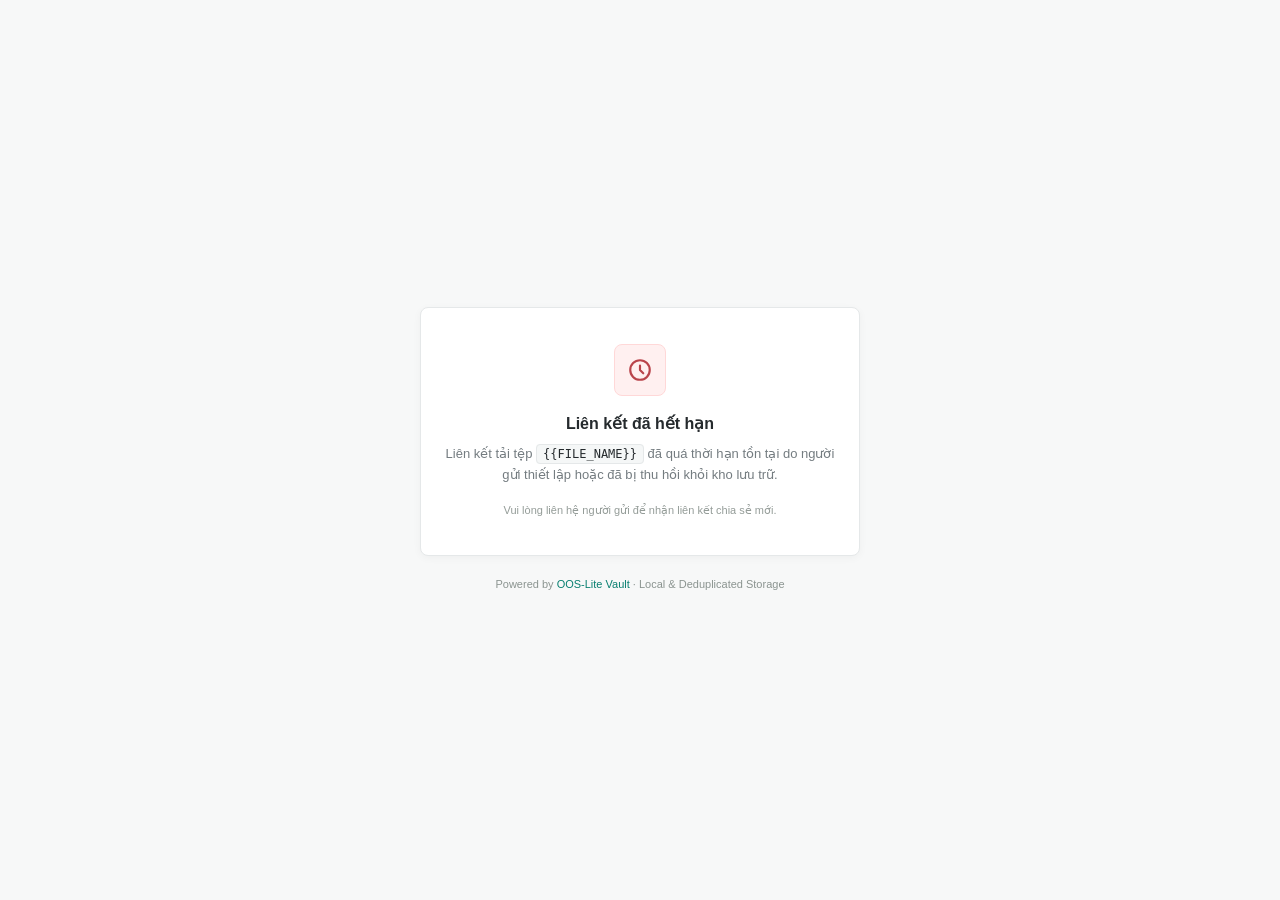
<file: cli/src/ui/share_expired.html>
<!DOCTYPE html>
<html lang="vi">
<head>
  <meta charset="UTF-8">
  <meta name="viewport" content="width=device-width, initial-scale=1.0">
  <title>Liên kết đã hết hạn · OOS-Lite Secure Drop</title>
  <link rel="icon" type="image/svg+xml" href="data:image/svg+xml,<svg xmlns='http://www.w3.org/2000/svg' viewBox='0 0 100 100'><rect width='100' height='100' rx='22' fill='%23087f70'/><path d='M30 35 L70 35 L70 65 L30 65 Z' fill='none' stroke='white' stroke-width='8'/><circle cx='50' cy='50' r='8' fill='white'/></svg>">
  <style>
    :root {
      color-scheme: light;
      --ink: #252a2d;
      --muted: #747c80;
      --line: #e5e8e9;
      --soft: #f5f7f7;
      --card-bg: #ffffff;
      --accent: #087f70;
      --danger: #b9444b;
      --danger-soft: #fff0f0;
      --danger-border: #ffd8d8;
    }

    * { box-sizing: border-box; margin: 0; padding: 0; letter-spacing: 0 !important; }

    body {
      font-family: Inter, -apple-system, BlinkMacSystemFont, "Segoe UI", Roboto, sans-serif;
      font-size: 13px;
      background-color: #f7f8f8;
      color: var(--ink);
      min-height: 100vh;
      display: flex;
      flex-direction: column;
      align-items: center;
      justify-content: center;
      padding: 32px 16px;
      line-height: 1.5;
    }

    .container { width: 100%; max-width: 440px; }

    .card {
      background: var(--card-bg);
      border: 1px solid var(--line);
      border-radius: 8px;
      padding: 36px 24px;
      text-align: center;
      box-shadow: 0 2px 8px rgba(0, 0, 0, 0.04);
    }

    .icon-box {
      width: 52px;
      height: 52px;
      border-radius: 8px;
      background: var(--danger-soft);
      border: 1px solid var(--danger-border);
      color: var(--danger);
      display: flex;
      align-items: center;
      justify-content: center;
      margin: 0 auto 16px;
    }

    .icon-box svg { width: 26px; height: 26px; }

    h1 { font-size: 16px; font-weight: 600; color: var(--ink); margin-bottom: 8px; }

    p { font-size: 13px; color: var(--muted); line-height: 1.6; margin-bottom: 16px; }

    .file-ref {
      font-family: 'JetBrains Mono', Consolas, monospace;
      background: var(--soft);
      border: 1px solid var(--line);
      padding: 2px 6px;
      border-radius: 4px;
      color: var(--ink);
      font-size: 12px;
    }

    .page-footer { margin-top: 20px; text-align: center; font-size: 11px; color: #8b9490; }
    .page-footer a { color: var(--accent); text-decoration: none; }
    .page-footer a:hover { text-decoration: underline; }
  </style>
</head>
<body>
  <div class="container">
    <div class="card">
      <div class="icon-box">
        <svg fill="none" viewBox="0 0 24 24" stroke="currentColor">
          <path stroke-linecap="round" stroke-linejoin="round" stroke-width="2" d="M12 8v4l3 3m6-3a9 9 0 11-18 0 9 9 0 0118 0z"/>
        </svg>
      </div>
      <h1>Liên kết đã hết hạn</h1>
      <p>
        Liên kết tải tệp <span class="file-ref">{{FILE_NAME}}</span> đã quá thời hạn tồn tại do người gửi thiết lập hoặc đã bị thu hồi khỏi kho lưu trữ.
      </p>
      <p style="font-size: 11px; color: #949c98; margin-bottom: 0;">
        Vui lòng liên hệ người gửi để nhận liên kết chia sẻ mới.
      </p>
    </div>
    <div class="page-footer">
      Powered by <a href="https://github.com/pudo58/oos-lite" target="_blank" rel="noopener noreferrer">OOS-Lite Vault</a> · Local & Deduplicated Storage
    </div>
  </div>
</body>
</html>
</file>
